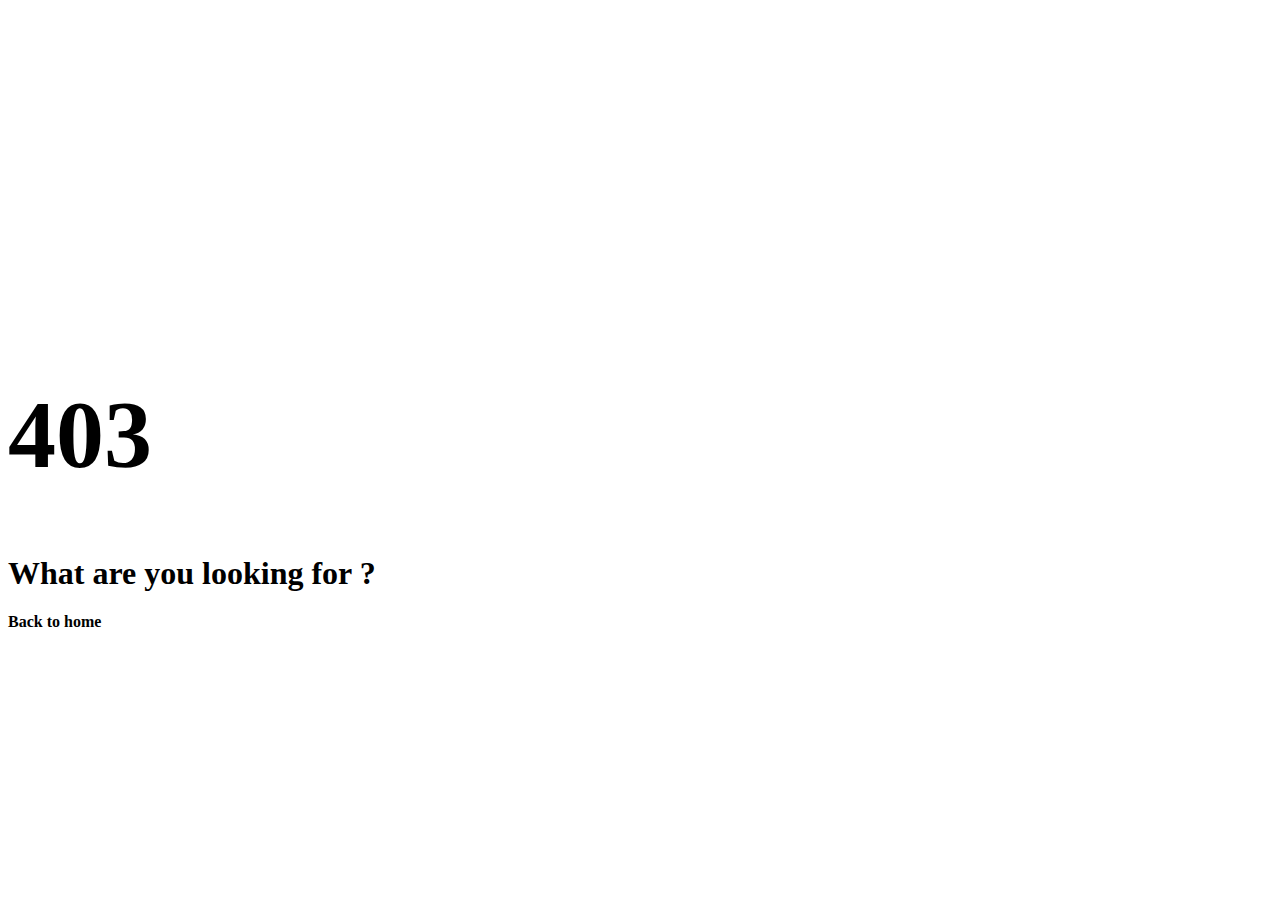
<file: src/main/resources/templates/error/access-denied.html>
<!DOCTYPE html>
<html xmlns:th="http://www.thymeleaf.org"  xmlns:sec="https://www.thymeleaf.org/thymeleaf-extras-springsecurity5">
<head th:replace="user/views/fragments/fragments::header_top">
</head>
<body id="body_login">

<div class="m-auto col-12">
	<div class="col-md-4 col-12 offset-md-4 offset-0 text-center">
			<h1 class="text-danger" style="margin-top:30%;font-size:6rem">403</h1>
		<h1 class="h4 text-white">What are you looking for ?</h1>
		<a style="font-weight: bold;font-size:1rem" th:href="@{/}">Back to home</a>
	</div>
	
</div>
</body>
</html>
</file>
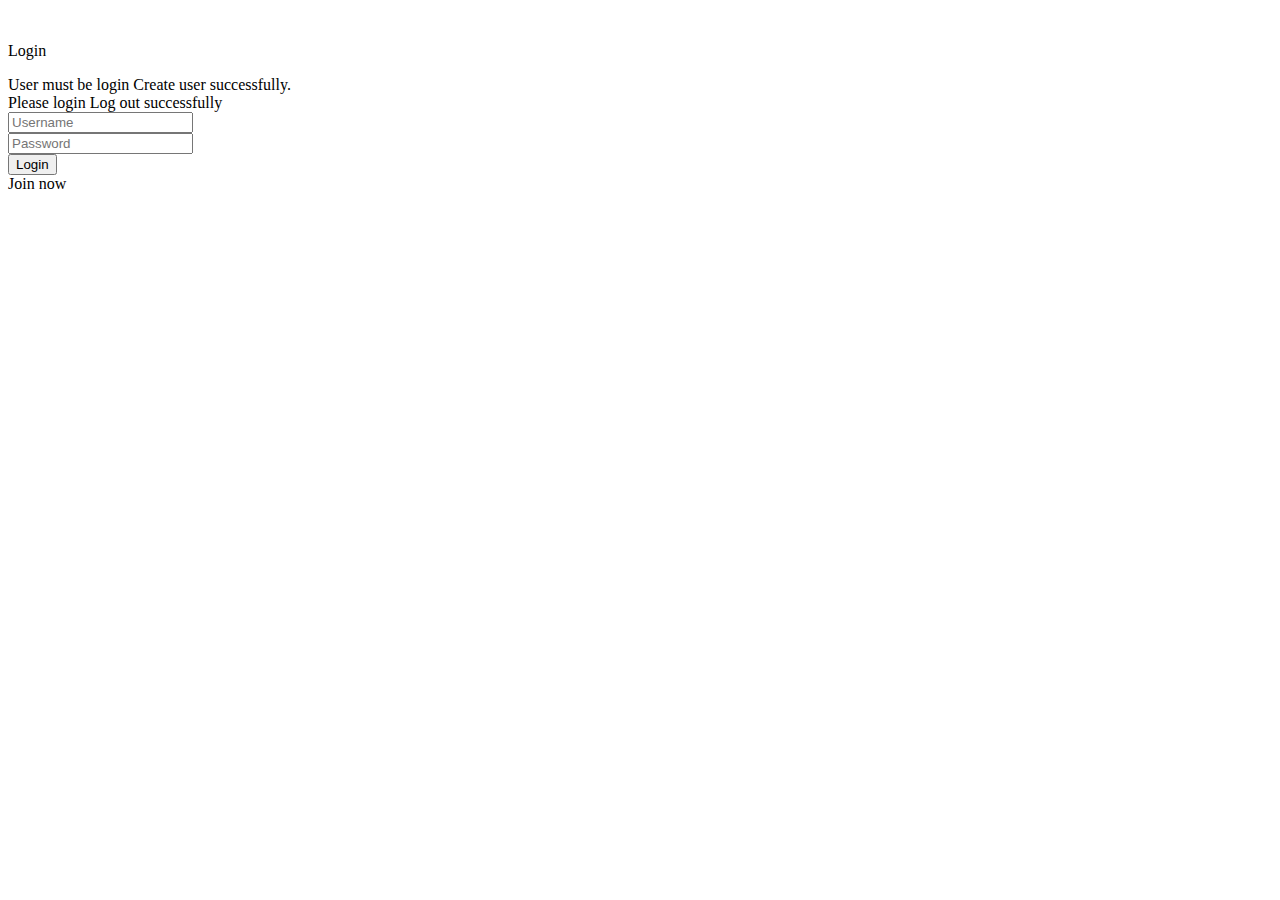
<file: src/main/resources/templates/user/views/login.html>
<!DOCTYPE html>
<html xmlns:th="http://www.thymeleaf.org"  xmlns:sec="https://www.thymeleaf.org/thymeleaf-extras-springsecurity5">
<head th:replace="user/views/fragments/fragments::header_top">
</head>
<body id="body_login">

<div class="container justify-content-center">
	<div class="form-container col-md-4 offset-md-4 offset-0 col-12 "> 
	<div class="m-auto d-flex">
	<img class="logo_authen m-auto" th:src="@{https://cdn.shopify.com/s/files/1/0642/0565/2198/files/SyndiaryAsset_10_244x_25840170-7e1f-4cd8-a0bd-d02e5bf8a289.png?v=1663666632}" />
	</div>
    <form name="formLogin" class=" col-12 m-auto login_form" id="form_login" th:action="@{/j_spring_security_check}" method="POST">
        <p class="h3 mb-3">Login</p>
        <div class="col text-center m-auto">
        <span class="text-danger" th:if="${warning == 'login'}">User must be login</span>
        <span class="text-success" th:if="${register == 'success'}">Create user successfully.<br/>Please login</span>
        <span class="text-success" th:if="${logout == 'success'}">Log out successfully</span>
    	</div>
    	<div class="form-group">
    	<input placeholder="Username" class="form-control mt-2 login_form" type="text" name="username" id="username_login">
    	</div>
        <div class="form-group">
        <input autocomplete="false" placeholder="Password " class="form-control mt-2 login_form" type="password" name="password" id="password_login">
        </div>
        <button type="submit" class="form-control mt-2 btn btn-success" id="submitLogin" name="submit">Login</button>   
    </form>
    <a class="btn col-12 bg-light mt-2" th:href="@{/register}">Join now</a>
	</div>
</div>

</body>
</html>
</file>
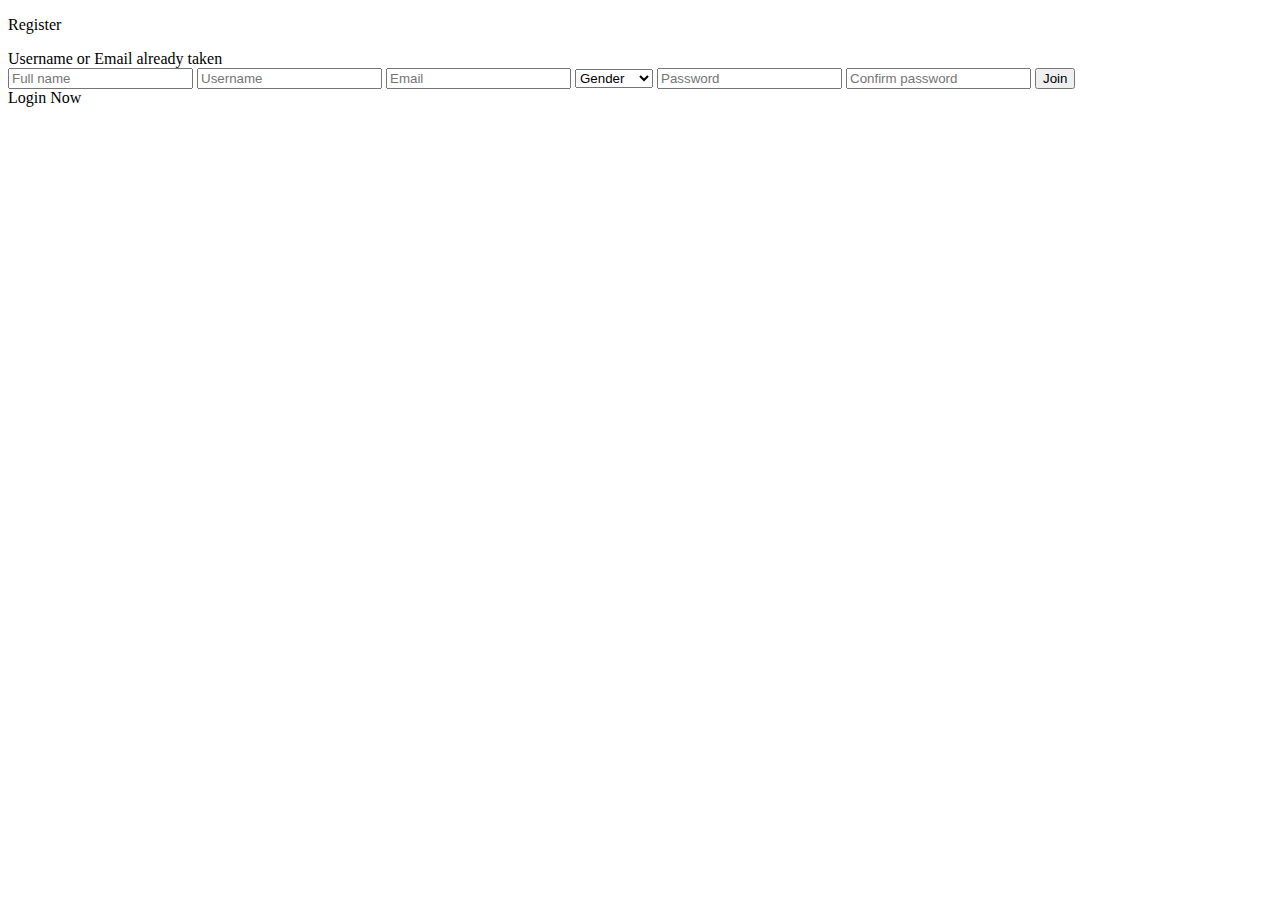
<file: src/main/resources/templates/user/views/register.html>
<!DOCTYPE html>
<html xmlns:th="http://www.thymeleaf.org"  xmlns:sec="https://www.thymeleaf.org/thymeleaf-extras-springsecurity5">
<head th:replace="user/views/fragments/fragments::header_top">
</head>
<body>

<div class="col-12 col-md-2 offset-md-5">
<form name="formLogin" th:object="${user}" class="form-group col-12 m-auto" id="form_register" onsubmit="check_validate()" th:action="@{/create_user}" method="POST">
        <p class="h3 mb-3">Register</p>
        <div class="col text-center m-auto">
        <span class="text-danger" th:if="${register == 'duplicate'}">Username or Email already taken</span>
    	</div>
        <input placeholder="Full name" th:value="${user.full_name}" class="form-control mt-2" type="text" name="full_name">
        <input placeholder="Username" th:value="${user.username}"  class="form-control mt-2" type="text" name="username" >
        <input placeholder="Email" th:value="${user.email}"  class="form-control mt-2" type="email" name="email">
        <select class="form-control mt-2" id="gender" name="gender">
            <option hidden>Gender</option>
            <option value="1" >Male</option>
            <option value="2" >Female</option>
            <option value="3" >Unknown</option>
        </select>
        <input autocomplete="false" placeholder="Password" class="form-control mt-2" type="password" name="password">
        <input autocomplete="false" placeholder="Confirm password" class="form-control mt-2" type="password" name="confirmPassword">
        <input type="submit" class="form-control mt-2 btn btn-success" id="submitLogin" name="submit" value="Join"/>      
    </form>
    <a class="btn col-12 bg-light mt-2" th:href="@{/login}">Login Now</a>


</div>
</body>
</html>
</file>
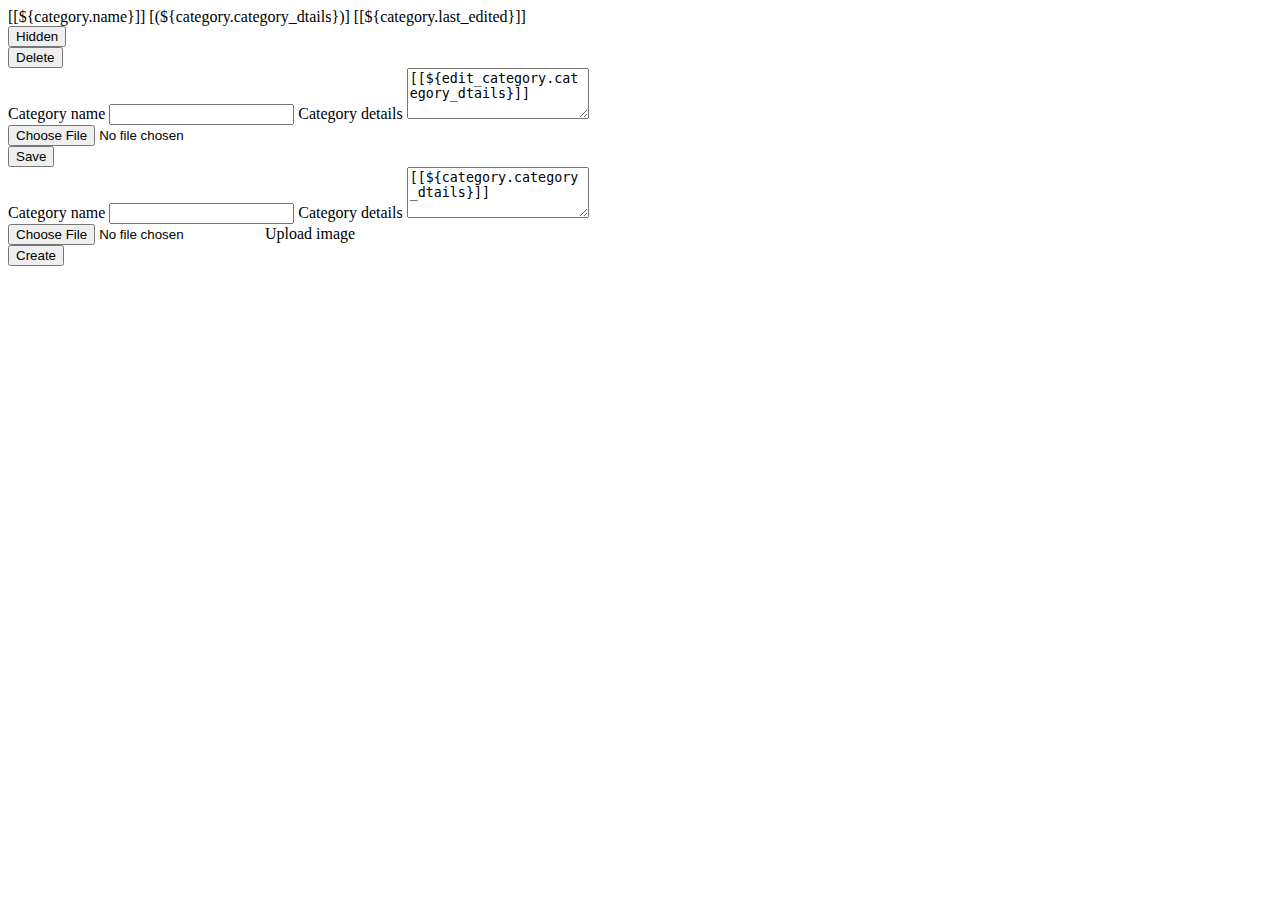
<file: src/main/resources/templates/master/views/fragments/category_view.html>
<!DOCTYPE html>
<html xmlns:th="http://www.thymeleaf.org"  xmlns:sec="https://www.thymeleaf.org/thymeleaf-extras-springsecurity5">
<head>
<meta charset="ISO-8859-1">
<title>Insert title here</title>
</head>
<body>
<div class="cate_list col-12 flex-row d-flex" th:if="${content == 'categories'}"  th:fragment="categories">	
		
		<div class="col-12 d-flex flex-row">
		<div class="col-12 col-md-7">
			<!-- Vendor List -->
			<div class="col-12 border-5 items_list bg-white shadow_box p-2">
				<a th:href="@{master?content=categories&cate_id=}+${category.id}" 
				class="mt-2 p-2 col-12 item_row border-5 d-flex flex-row" th:each="category : ${categories}">
					<div class="col-2 item_avt" th:style="'background-image:url(/images/'+${category.image}+');'"></div>
					<div class="item_details col-12 col-md-8 d-flex flex-column" >
						<span class="item_name">[[${category.name}]]</span>
						<span class="item_content">[(${category.category_dtails})]</span>
						<span class="item_content">[[${category.last_edited}]]</span>
					</div>
					<div class="col-2 m-auto">
					<form class="form-group col-12" method="POST" th:action="@{/master/hidden_category/}+${category.id}">
						<input class="form-control btn btn-primary col-12" type=submit value="Hidden" />
					</form>
					<form class="mt-2 " method="POST" th:action="@{/master/delete_cate/}+${category.id}">
						<input class="btn btn-warning col-12" type=submit value="Delete" />
					</form>
					
					</div>
				</a>
			</div>
		</div>
		<div class="col-12 col-md-5 ms-3">
		
			<div th:if="${edit_category}" class="col-12">
			<!-- Details -->
			<div class="col-12 p-3 border-5 shadow_box bg-white">
				<form class="form-group edit_item" th:object="${edit_category}" th:action="@{/master/edit_cate/}+${edit_category.id}" method="POST">
					<label for="cate_name">Category name</label>
					<input id="cate_name" name="name" type="text" th:value="${edit_category.name}" class="col-12 mt-2 form-control"/>
					<label for="cate_details">Category details</label>
					<textarea rows="3" cols="20" id="edit_cate_detail" class="form-control" th:value="${edit_category.category_dtails}" 
					name="category_dtails" 
					placeholder="Detail">[[${edit_category.category_dtails}]]</textarea><div class="file-input col-12">
					<input class="form-control" hidden type="text" name="image" id="edit_item_image"/>
					<input class="form-control file-input input_upload_image" type="file" name="img" id="button_upload_edit" 
					value="Upload Image" onchange="uploadNewFile(this,'edit')"/>
					<label class="mt-2 border-5 col-12 label-upload" id="label_upload_edit"  
					th:style="'background-image:url(/images/'+${edit_category.image}+');'" 
					for="button_upload_edit">
						<span id="image_name_edit"></span>
					</label>
					</div>
					
					<input class="btn col-12 bg-success mt-2 text-white" type="submit" name="submit" value="Save"/>
				</form>
			</div>
			
			</div>
			
			<div class="col-12 mt-2">
			<!-- Create new -->
			
			<div class="col-12 p-3 border-5 shadow_box bg-white">
				<form class="form-group" th:object="${category}" th:action="@{/master/save_cate}" method="POST">
					<label for="cate_name">Category name</label>
					<input id="cate_name" name="name" type="text" th:value="${category.name}" class="col-12 mt-2 form-control"/>
					<label for="cate_details">Category details</label>
					<textarea rows="3" cols="20" id="edit_cate_detail" class="form-control" 
					th:value="${category.category_dtails}" 
					name="category_dtails" 
					placeholder="Detail">[[${category.category_dtails}]]</textarea>
					<div class="file-input col-12">
					<input class="form-control" hidden type="text" name="image" id="new_item_image"/>
					<input class="form-control file-input input_upload_image" type="file" name="img" id="new_upload_image" 
					value="Upload Image" onchange="uploadNewFile(this,'new')"/>
					<label class=" mt-2 border-5 col-12 label-upload"  id="label_upload_new"  for="new_upload_image">
						<span id="image_name">Upload image</span>
					</label>
					</div>
					
					<input class="btn col-12 bg-success mt-2 text-white" type="submit" name="submit" value="Create"/>
				</form>
			</div>
			</div>
		</div>
	</div>
</div>
	

</body>
</html>
</file>
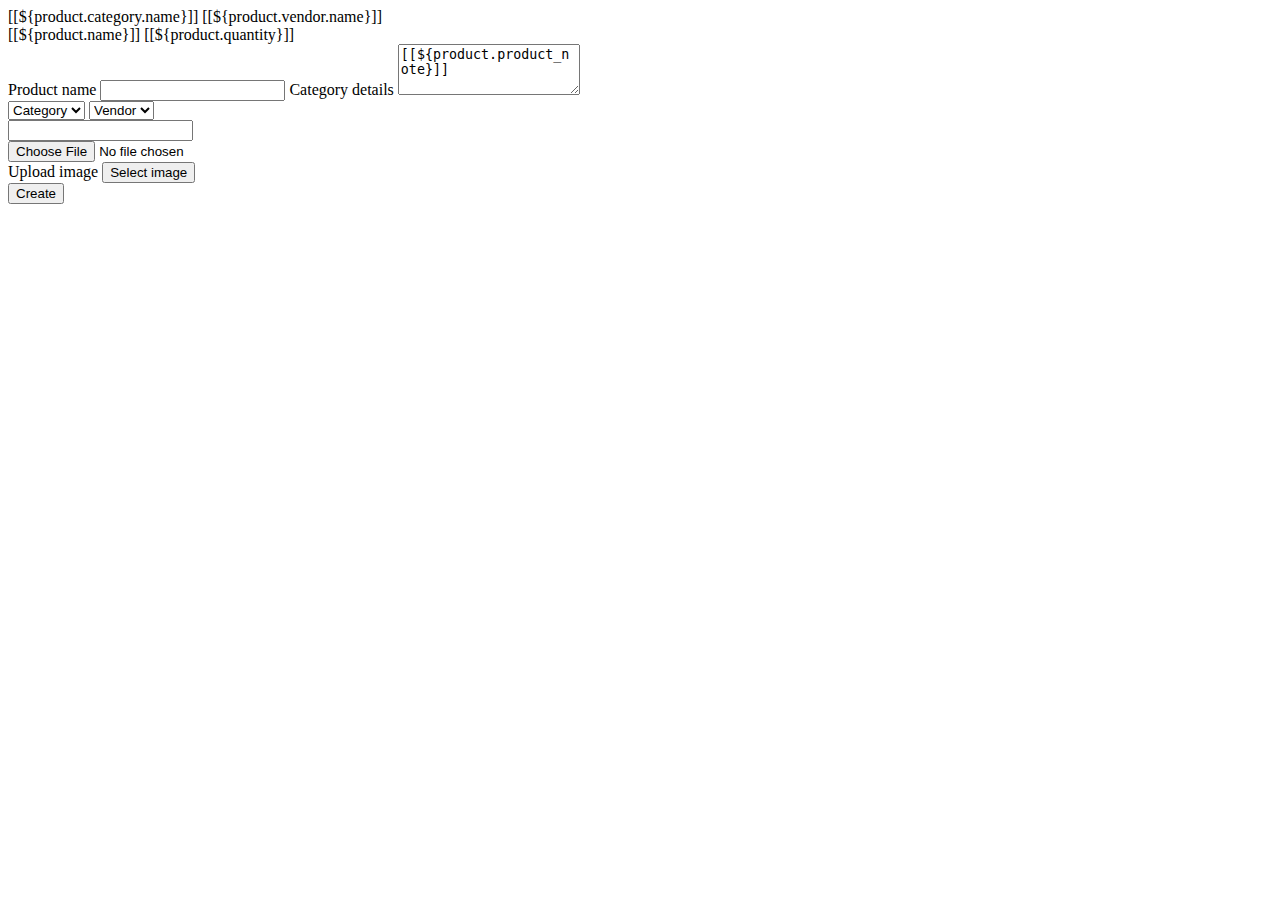
<file: src/main/resources/templates/master/views/fragments/product_view.html>
<!DOCTYPE html>
<html xmlns:th="http://www.thymeleaf.org"  xmlns:sec="https://www.thymeleaf.org/thymeleaf-extras-springsecurity5">
<head>
<meta charset="ISO-8859-1">
<title>Insert title here</title>
</head>
<body>

<div th:if="${content == 'products'}"  th:fragment="product_list">
	<div class="col-12 d-flex flex-row">
		<div class="col-12">
			<div class="col-12 wrapper_items_list rounded-5 bg-white p-2 shadow-box flex-wrap d-flex flex-row">
				<a th:href="@{/master?content=products&edit_product/}+${product.id}" class="item_row mt-2 rounded-5 product_card item-row" th:each="product : ${products}">
				<!-- 	<div class="list_imgs d-flex flex-row">
						<img  th:each="img,iterStat : ${product.product_images}" 
						th:unless="${iterStat.index > 1}"
						class="image_row" th:style="'background-image:url(/images/'+${img.name}+')'" /> 
					</div>-->
					<div class="col-12">
						<div class="col-12 image_product_card  position-relative" th:style="'background-image:url(/images/'+${product.product_images[0].name}+')'" >
							<div class="p_details d-flex p-1">
							<span class="p_cate text-white">[[${product.category.name}]]</span>
							<span class="p_vendor text-white">[[${product.vendor.name}]]</span>
							</div>
							
						</div>
					
						<div class="col-12 p-1 p_card_info d-flex flex-column">
							<span class="col-12 p_heading">[[${product.name}]]</span>
							<span class="p_quantity text-white">[[${product.quantity}]]</span>
						</div>
					
					</div>
					
				</a>
			</div>
		</div>
		
		<div id="new_p_panel" class="col-12 ms-1 col-md-4 flex-row">
			<div class="col-7 border-5 shadow_box bg-white" id="show_all_images">
				<div id="all_image_product" class="images_list col-12 p-2 d-flex flex-row flex-wrap justify-content-center">
				
				</div>
			</div>
			<div class="col-12 col-md-5 p-3 border-5 shadow_box bg-white">
				<form class="col-12 form-group" th:object="${product}" th:action="@{/master/add_product}" method="POST">
					<label for="p_name">Product name</label>
					<input id="p_name" name="name" type="text" th:value="${product.name}" class="col-12 mt-2 form-control"/>
					<label for="p_note">Category details</label>
					<textarea rows="3" cols="20" id="p_note" class="col-12" 
					th:value="${product.product_note}" 
					name="product_note" 
					placeholder="Detail">[[${product.product_note}]]</textarea>
					<div class="col-6 d-flex flex-row">
					<select class="col-6 form-control mt-2" id="sort" name="category">
							<option hidden >Category</option>
				            <option class="col-12" th:each="category : ${categories}" th:text="${category.name}" th:value="${category.id}"></option>
			        </select>
			        
			        <select class="col-6 form-control mt-2" id="vendor" name="vendor">
							<option hidden >Vendor</option>
				            <option class="col-12" th:each="vendor : ${vendors}" th:text="${vendor.name}" th:value="${vendor.vendor_id}"></option>
			        </select>
					</div>
					
			        <input class="font-control col-12 mt-2" type="number" name="quantity" value="${product.quantity}"/>
					<div class="file-input col-12">
							
					<input class="file-input input_upload_image" type="file" name="img" id="new_upload_image" 
					value="Upload Image" onchange="uploadNewFile(this,'new')"/>
					<div id="selected_image">
					</div>
					<label class="btn mt-2 border-5label-upload"  id="label_upload_new"  for="new_upload_image">
						<span id="image_name">Upload image</span>
					</label>
					<input class="form-control" hidden type="text" name="product_images" id="new_item_image"/>
					
					<button type="button" id="select_img" onclick="getAll()" class="btn btn-primary mt-2 col-12">Select image</button>
					
					
					</div>
					<input class="btn col-12 bg-success mt-2 text-white" type="submit" name="submit" value="Create"/>
				</form>
			</div>
			
		</div>
	</div>
</div>
</body>
</html>
</file>
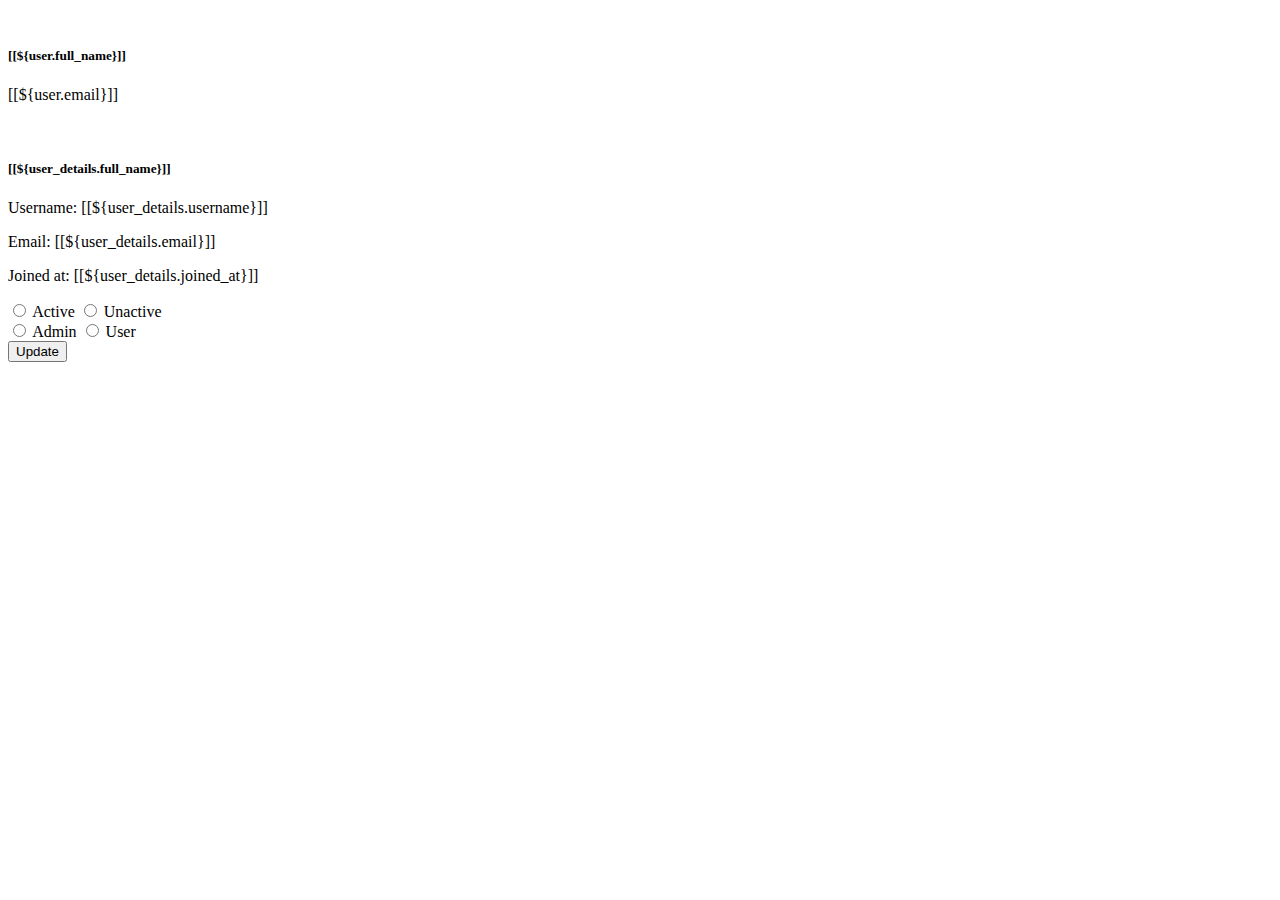
<file: src/main/resources/templates/master/views/fragments/user_view.html>
<!DOCTYPE html>
<html xmlns:th="http://www.thymeleaf.org" xmlns:sec="https://www.thymeleaf.org/thymeleaf-extras-springsecurity5">
<head>
<meta charset="ISO-8859-1">
<title>Insert title here</title>
</head>
<body>

<div  th:if="${content == 'users'}" th:fragment="user_list_view" class="d-flex flex-row col-12">
	<div class="user_list col-12 col-md-5 p-2" >
		
		<div class="col-12" th:text="'Total '+ ${#lists.size(users)} + ' users:'"></div>
		<div th:class="${user_details.username} == ${username} ? 'active_user_row user_row col-12 p-2 mt-2' : 'user_row col-12 p-2 mt-2'" th:each="user : ${users}">
			<a class="d-flex align-items-center flex-row user_link" th:href="@{/master?content=users&username=}+${user.username}">
			<img class="avatar" th:src="@{/user/images/}+${user.username}"/>
			<span class="flex-row align-items-center">
			<h5 class="nav-item">[[${user.full_name}]]</h5>
			<p>[[${user.email}]]</p>
			</span>
			</a>
		</div>
	</div>
	
	<div class="col-md-6 ms-3 col-12">
		<div th:if="${user_details != null}" class="col-12 user_details">
			<div class=" d-flex flex-row">
			<img class="details_img" th:src="@{/user/images/}+${user_details.username}"/>
			<div>
				<h5>[[${user_details.full_name}]]</h5>
				<p>Username: [[${user_details.username}]]</p>
				<p>Email: [[${user_details.email}]]</p>
				<p>Joined at: [[${user_details.joined_at}]]</p>
				<p th:if="${user_details.role.name == 'ROLE_ADMIN'}" th:text="'Role: Admin'"></p>
				<p th:if="${user_details.role.name == 'ROLE_USER'}" th:text="'Role: User'"></p>
				<p th:if="${user_details.gender == 1}" th:text="'Gender: Male'"></p>
				<p th:if="${user_details.gender == 2}" th:text="'Gender: Female'"></p>
				<p th:if="${user_details.gender == 3}" th:text="'Gender: Unkwon'"></p>
			</div>
			</div>
			<div th:if="${user_details.id != 1}" class="user_update mt-1 col-12">
				<form method="POST" class="align-items-start d-flex flex-column" th:object="${user}" th:action="@{/master/edit/}+${user_details.username}">
					<div >	
					<input type="radio" id="active" th:checked="${user_details.active}" name="active" value="true">
					<label for="active">Active</label>
					<input type="radio" id="unactive" th:checked="${user_details.active == false}"  name="active" value="false">
					<label for="unactive">Unactive</label>
					</div>
					<div>
					<input type="radio" id="role_admin" th:checked="${user_details.role.name == 'ROLE_ADMIN'}" name="role" value="2">
					<label for="role">Admin</label>
					<input type="radio" id="role_user" th:checked="${user_details.role.name == 'ROLE_USER'}"  name="role" value="1">
					<label for="role">User</label>
					</div>
					<button type="submit" class="btn btn-success">Update</button>
				</form>
			</div>
		</div>
		
	</div>
</div>
</body>
</html>
</file>
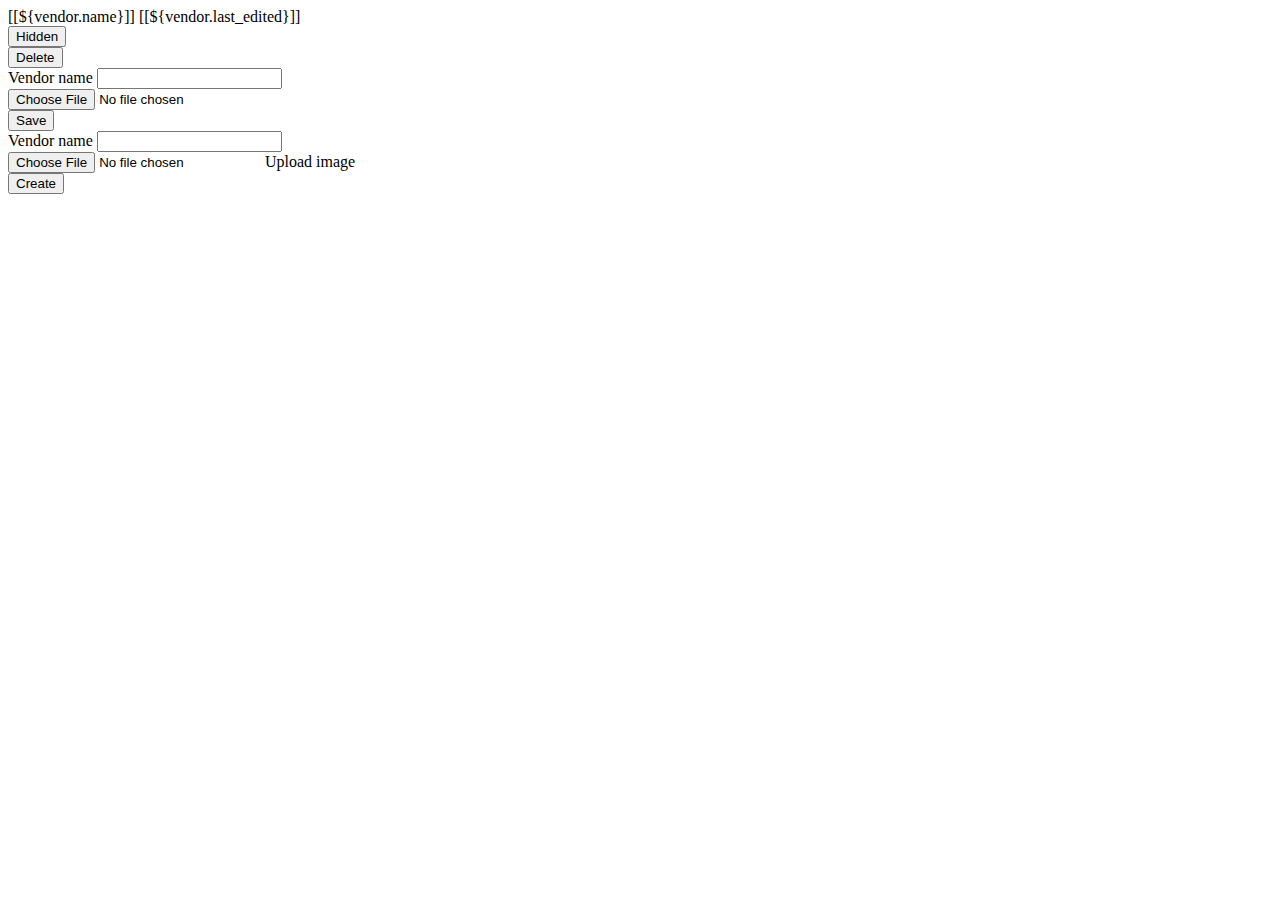
<file: src/main/resources/templates/master/views/fragments/vendor_view.html>
<!DOCTYPE html>
<html xmlns:th="http://www.thymeleaf.org"  xmlns:sec="https://www.thymeleaf.org/thymeleaf-extras-springsecurity5">
<head>
<meta charset="ISO-8859-1">
<title>Insert title here</title>
</head>
<body>
<div class="vendor_list col-12 flex-row d-flex" th:if="${content == 'vendors'}"  th:fragment="vendors">
	<div class="col-12 d-flex flex-row">
		<div class="col-12 col-md-7">
			<!-- Vendor List -->
			<div class="col-12 border-5 items_list bg-white shadow_box p-2">
				<div class="mt-2 p-2 d-flex flex-row col-12 item_row border-5 " th:each="vendor : ${vendors}">
					<a class="col-10 d-flex flex-row" th:href="@{master?content=vendors&vendor_id=}+${vendor.vendor_id}" >
					
					<div class="col-2 item_avt" th:style="'background-image:url(/images/'+${vendor.image}+');'"></div>
					<div class="item_details col-12 col-md-8 d-flex flex-column" >
						<span class="item_name">[[${vendor.name}]]</span>
						<span class="item_content">[[${vendor.last_edited}]]</span>
					</div>
					</a>
					<div class="col-2 m-auto">
					<form class="form-group col-12" method="POST" th:action="@{/master/delete_vendor/}+${vendor.vendor_id}">
						<input class="form-control btn btn-primary col-12" type=submit value="Hidden" />
					</form>
					<form class="mt-2 " method="POST" th:action="@{/master/delete_vendor/}+${vendor.vendor_id}">
						<input class="btn btn-warning col-12" type=submit value="Delete" />
					</form>
					
					</div>
				</div>
				
			</div>
		</div>
		<div class="col-12 col-md-5 ms-3">
		
			<div th:if="${edit_vendor.vendor_id}" class="col-12">
			<!-- Details -->
			<div class="col-12 p-3 border-5 shadow_box bg-white">
				<form class="form-group edit_item" th:object="${edit_vendor}" th:action="@{/master/edit_vendor/}+${edit_vendor.vendor_id}" method="POST">
					<label for="vendor_name">Vendor name</label>
					<input id="vendor_name" name="name" type="text" th:value="${edit_vendor.name}" class="col-12 mt-2 form-control"/>
					<div class="file-input col-12">
					<input class="form-control" hidden type="text" name="image" id="edit_item_image"/>
					<input class="form-control file-input input_upload_image" type="file" name="img" id="button_upload_edit" 
					value="Upload Image" onchange="uploadNewFile(this,'edit')"/>
					<label class="mt-2 border-5 col-12 label-upload" id="label_upload_edit"  
					th:style="'background-image:url(/images/'+${edit_vendor.image}+');'" 
					for="button_upload_edit">
						<span id="image_name_edit"></span>
					</label>
					</div>
					
					<input class="btn col-12 bg-success mt-2 text-white" type="submit" name="submit" value="Save"/>
				</form>
			</div>
			
			</div>
			
			<div class="col-12 mt-2">
			<!-- Create new -->
			
			<div class="col-12 p-3 border-5 shadow_box bg-white">
				<form class="form-group" th:object="${vendor}" th:action="@{/master/add_vendor}" method="POST">
					<label for="vendor_name">Vendor name</label>
					<input id="vendor_name" name="name" type="text" class="col-12 mt-2 form-control"/>
					<div class="file-input col-12">
					<input class="form-control" hidden type="text" name="image" id="new_item_image"/>
					<input class="form-control file-input input_upload_image" type="file" name="img" id="new_upload_image" 
					value="Upload Image" onchange="uploadNewFile(this,'new')"/>
					<label class=" mt-2 border-5 col-12 label-upload"  id="label_upload_new"  for="new_upload_image">
						<span id="image_name">Upload image</span>
					</label>
					</div>
					
					<input class="btn col-12 bg-success mt-2 text-white" type="submit" name="submit" value="Create"/>
				</form>
			</div>
			</div>
		</div>
	</div>
</div>
</body>
</html>
</file>
